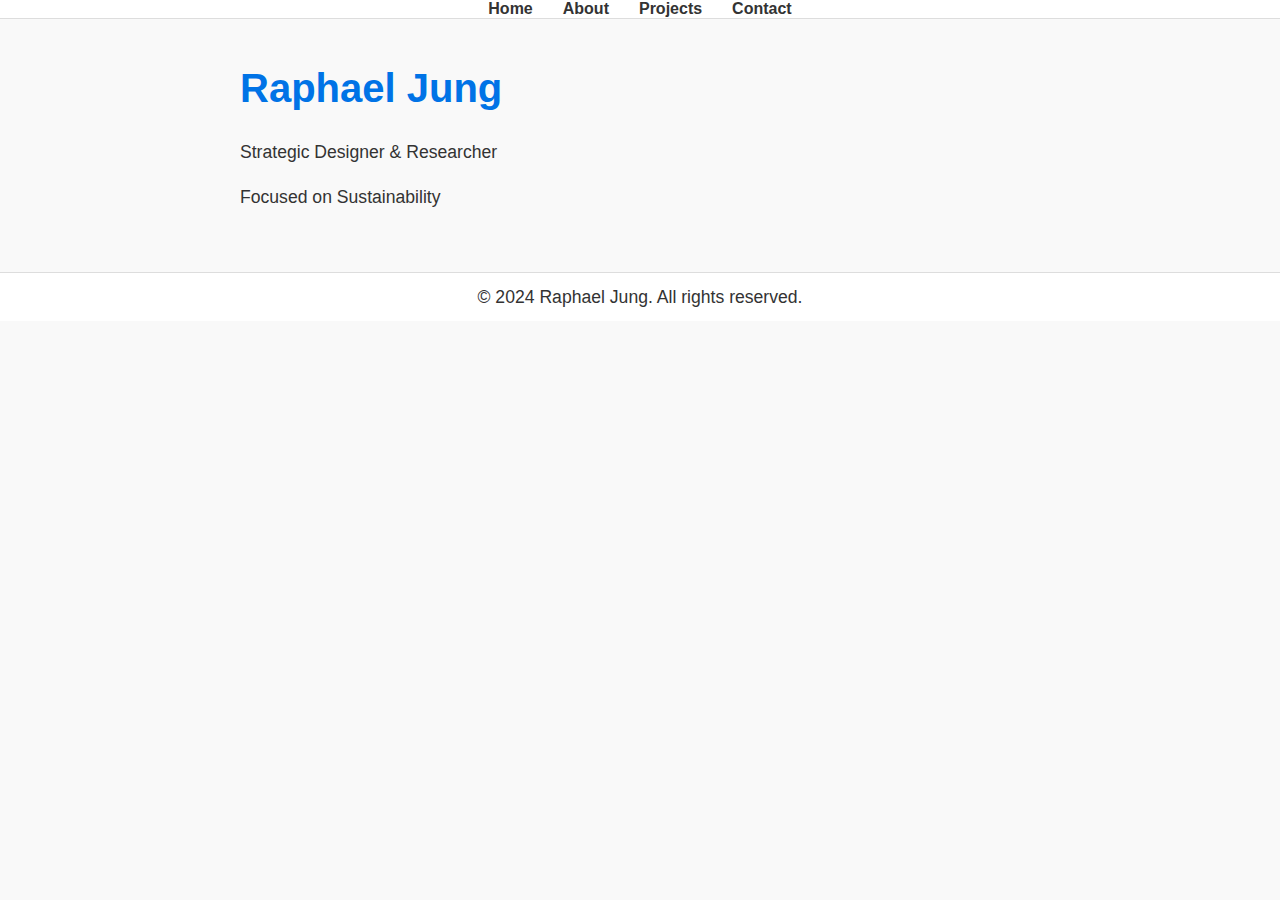
<file: index.html>
<!DOCTYPE html>
<html lang="en">
<head>
    <meta charset="UTF-8">
    <meta name="viewport" content="width=device-width, initial-scale=1.0">
    <title>Raphael Jung - Portfolio</title>
    <link rel="stylesheet" href="styles.css">
</head>
<body>
    <header>
        <nav>
            <ul>
                <li><a href="index.html">Home</a></li>
                <li><a href="about.html">About</a></li>
                <li><a href="projects.html">Projects</a></li>
                <li><a href="contact.html">Contact</a></li>
            </ul>
        </nav>
    </header>
    <main>
        <section id="welcome">
            <h1>Raphael Jung</h1>
            <p>Strategic Designer & Researcher</p>
            <p>Focused on Sustainability</p>
        </section>
    </main>
    <footer>
        <p>&copy; 2024 Raphael Jung. All rights reserved.</p>
    </footer>
</body>
</html>
</file>
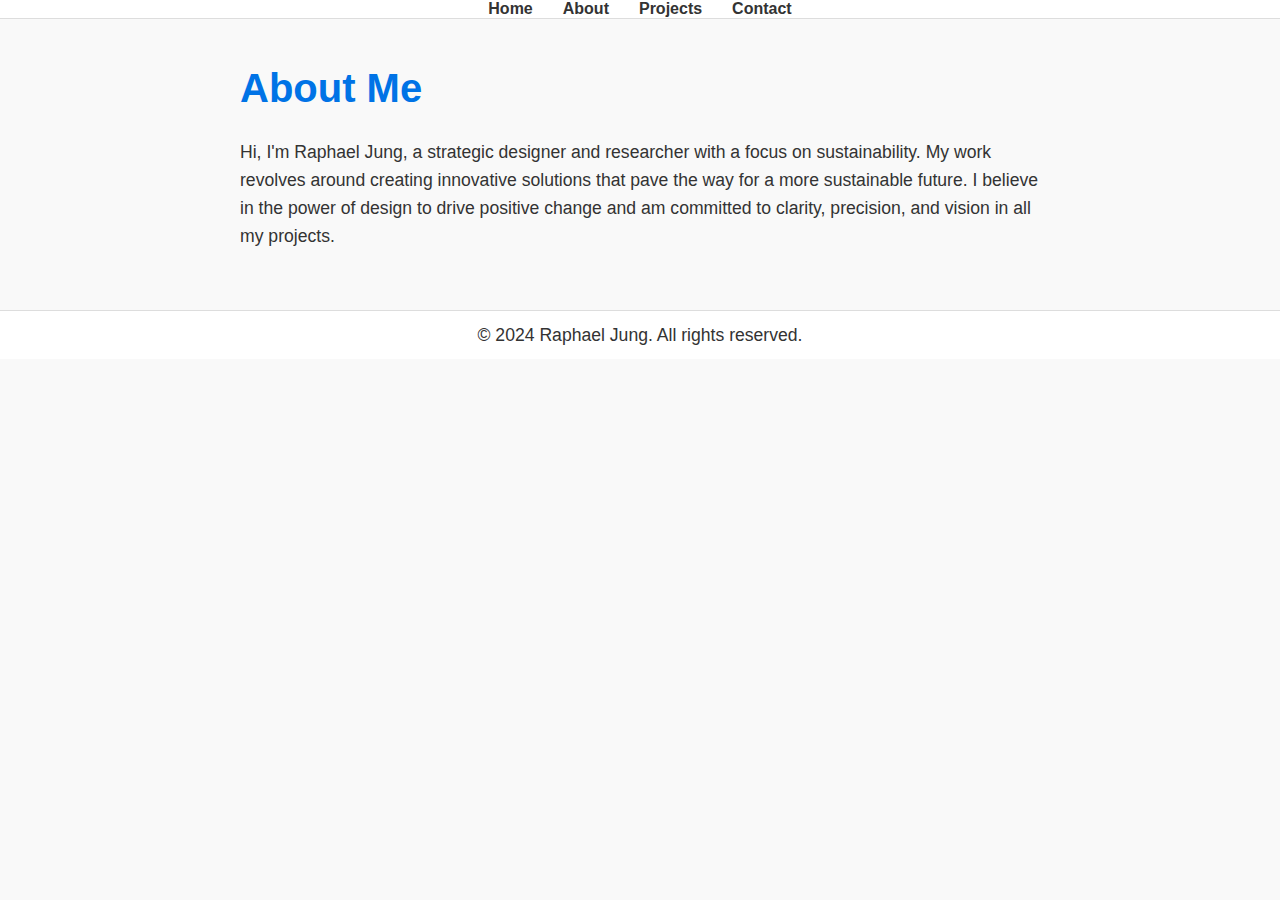
<file: about.html>
<!DOCTYPE html>
<html lang="en">
<head>
    <meta charset="UTF-8">
    <meta name="viewport" content="width=device-width, initial-scale=1.0">
    <title>About - Raphael Jung</title>
    <link rel="stylesheet" href="styles.css">
</head>
<body>
    <header>
        <nav>
            <ul>
                <li><a href="index.html">Home</a></li>
                <li><a href="about.html">About</a></li>
                <li><a href="projects.html">Projects</a></li>
                <li><a href="contact.html">Contact</a></li>
            </ul>
        </nav>
    </header>
    <main>
        <section id="about">
            <h1>About Me</h1>
            <p>Hi, I'm Raphael Jung, a strategic designer and researcher with a focus on 
sustainability. My work revolves around creating innovative solutions that pave the way for 
a more sustainable future. I believe in the power of design to drive positive change and am 
committed to clarity, precision, and vision in all my projects.</p>
        </section>
    </main>
    <footer>
        <p>&copy; 2024 Raphael Jung. All rights reserved.</p>
    </footer>
</body>
</html>
</file>
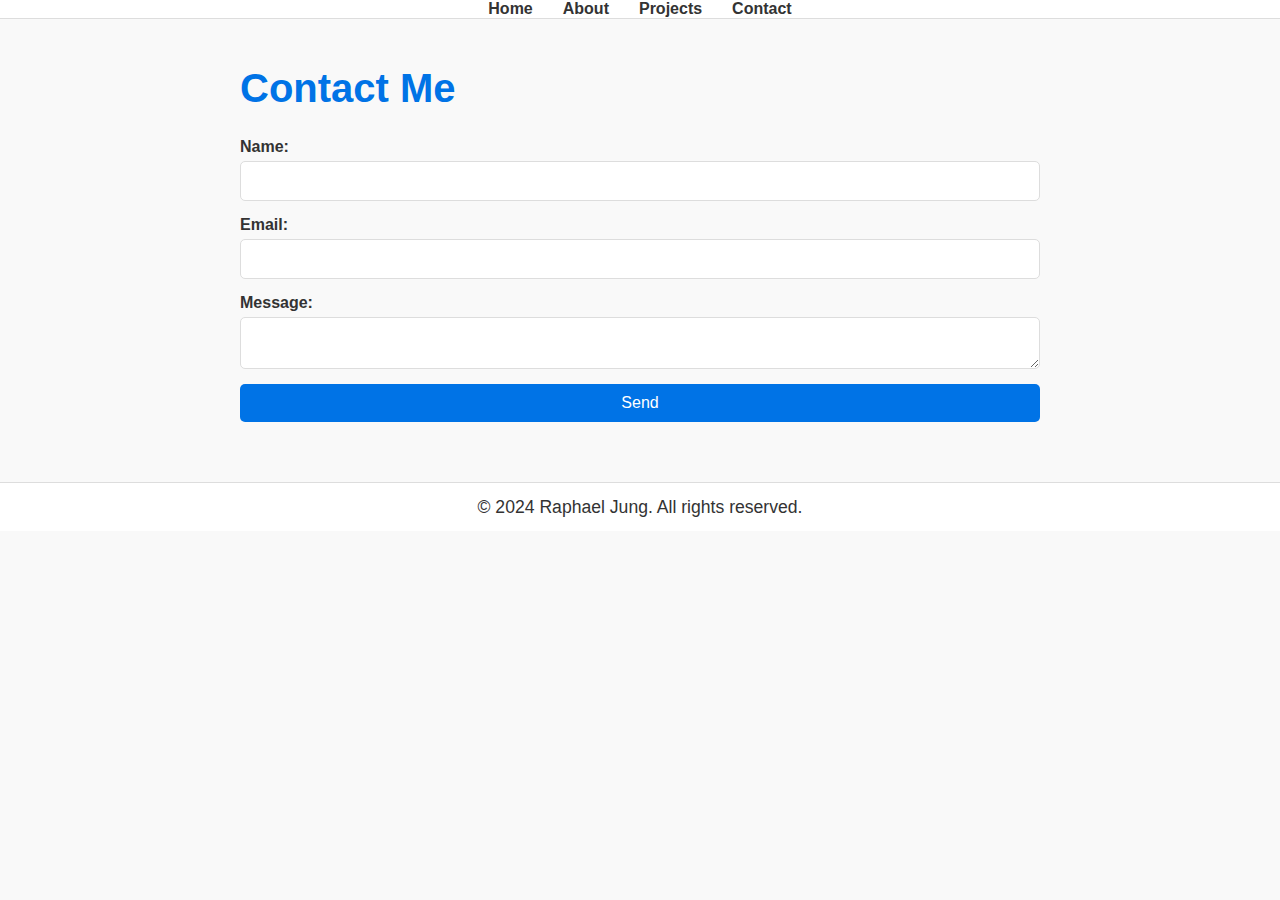
<file: contact.html>
<!DOCTYPE html>
<html lang="en">
<head>
    <meta charset="UTF-8">
    <meta name="viewport" content="width=device-width, initial-scale=1.0">
    <title>Contact - Raphael Jung</title>
    <link rel="stylesheet" href="styles.css">
</head>
<body>
    <header>
        <nav>
            <ul>
                <li><a href="index.html">Home</a></li>
                <li><a href="about.html">About</a></li>
                <li><a href="projects.html">Projects</a></li>
                <li><a href="contact.html">Contact</a></li>
            </ul>
        </nav>
    </header>
    <main>
        <section id="contact">
            <h1>Contact Me</h1>
            <form action="#" method="post">
                <label for="name">Name:</label>
                <input type="text" id="name" name="name" required>
                <label for="email">Email:</label>
                <input type="email" id="email" name="email" required>
                <label for="message">Message:</label>
                <textarea id="message" name="message" required></textarea>
                <button type="submit">Send</button>
            </form>
        </section>
    </main>
    <footer>
        <p>&copy; 2024 Raphael Jung. All rights reserved.</p>
    </footer>
</body>
</html>
</file>
<file: styles.css>
body {
    font-family: Arial, sans-serif;
    margin: 0;
    padding: 0;
    color: #333;
    background-color: #f9f9f9;
}

header {
    background-color: #fff;
    border-bottom: 1px solid #ddd;
}

nav ul {
    list-style-type: none;
    padding: 0;
    margin: 0;
    display: flex;
    justify-content: center;
}

nav ul li {
    margin: 0 15px;
}

nav ul li a {
    text-decoration: none;
    color: #333;
    font-weight: bold;
}

main {
    padding: 20px;
    max-width: 800px;
    margin: 0 auto;
}

section {
    margin-bottom: 40px;
}

h1 {
    font-size: 2.5em;
    color: #0073e6;
}

h2 {
    font-size: 1.75em;
    color: #0073e6;
}

p {
    font-size: 1.1em;
    line-height: 1.6em;
}

.project {
    margin-bottom: 30px;
}

.project img {
    max-width: 100%;
    height: auto;
}

form {
    display: flex;
    flex-direction: column;
}

form label {
    margin-bottom: 5px;
    font-weight: bold;
}

form input, form textarea {
    margin-bottom: 15px;
    padding: 10px;
    border: 1px solid #ddd;
    border-radius: 5px;
    font-size: 1em;
}

form button {
    padding: 10px;
    border: none;
    border-radius: 5px;
    background-color: #0073e6;
    color: #fff;
    font-size: 1em;
    cursor: pointer;
}

form button:hover {
    background-color: #005bb5;
}

footer {
    background-color: #fff;
    border-top: 1px solid #ddd;
    padding: 10px 0;
    text-align: center;
}

footer p {
    margin: 0;
    font-size:
</file>
